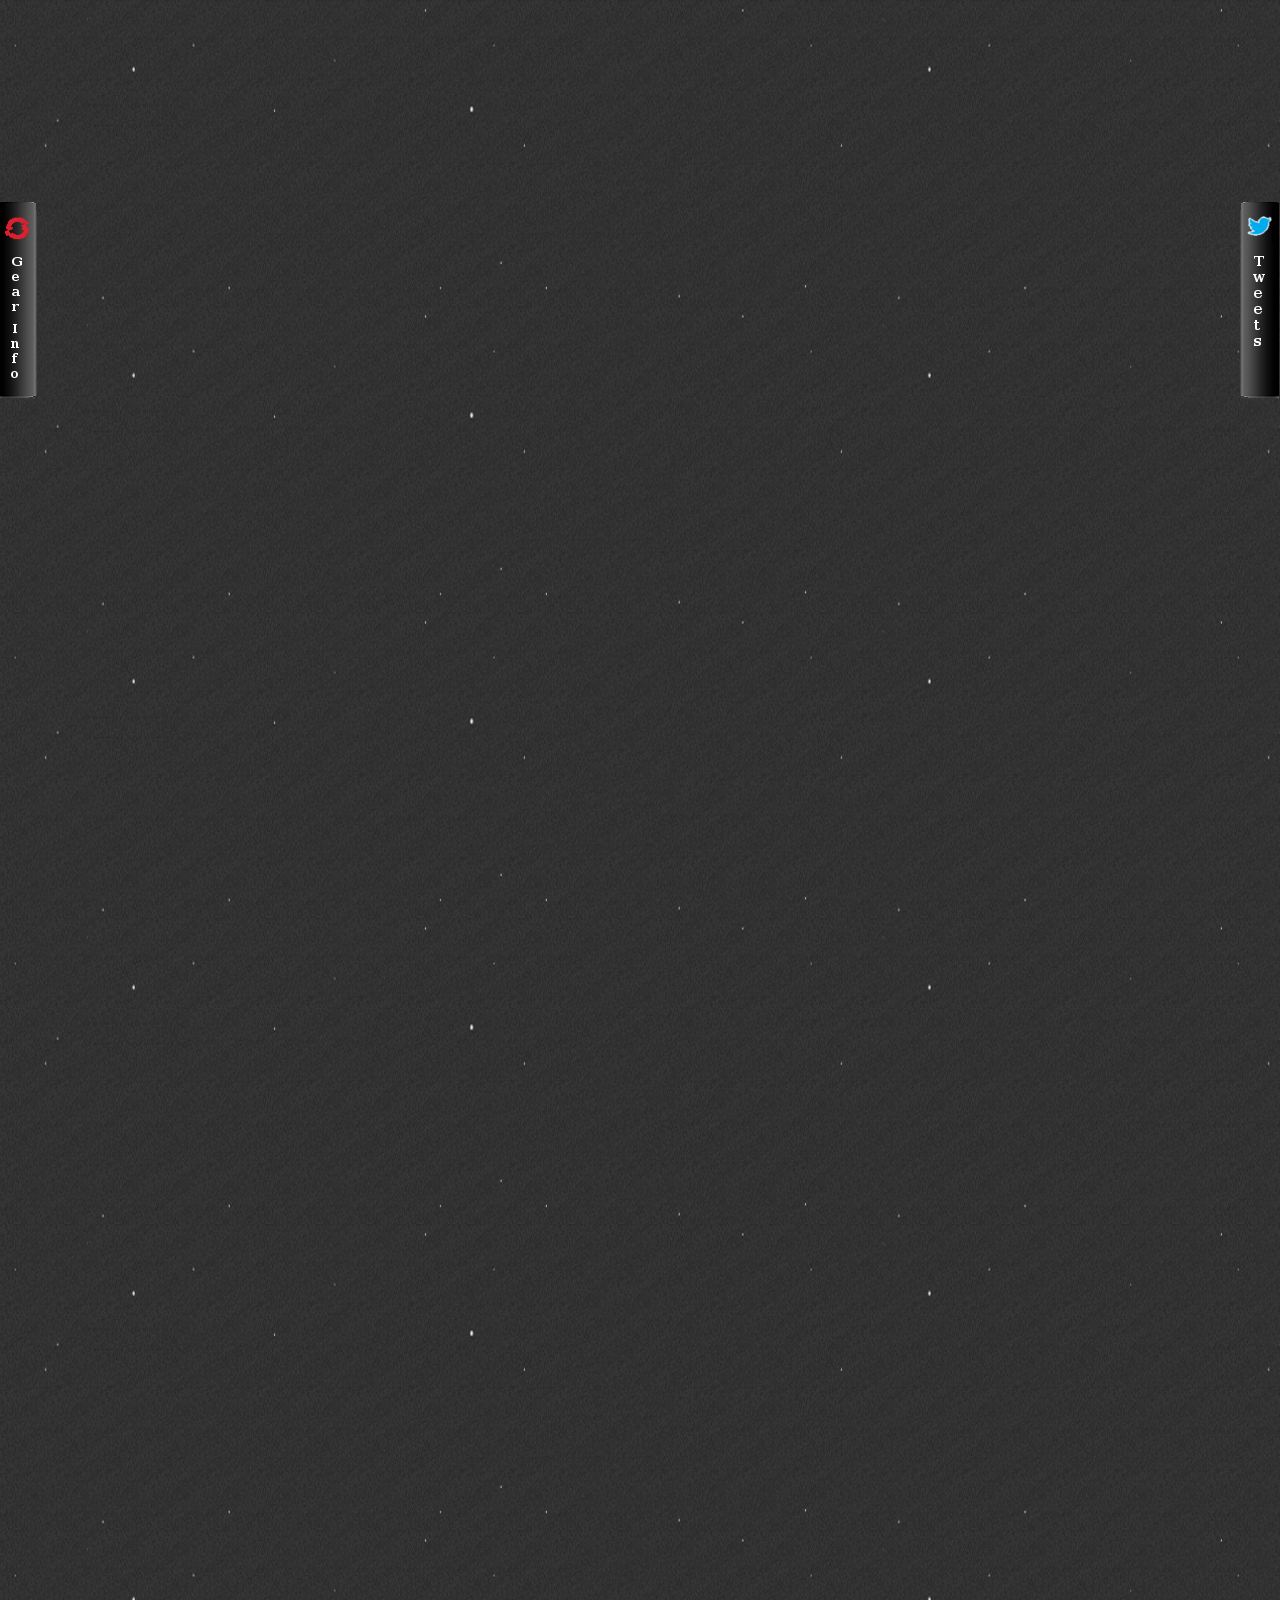
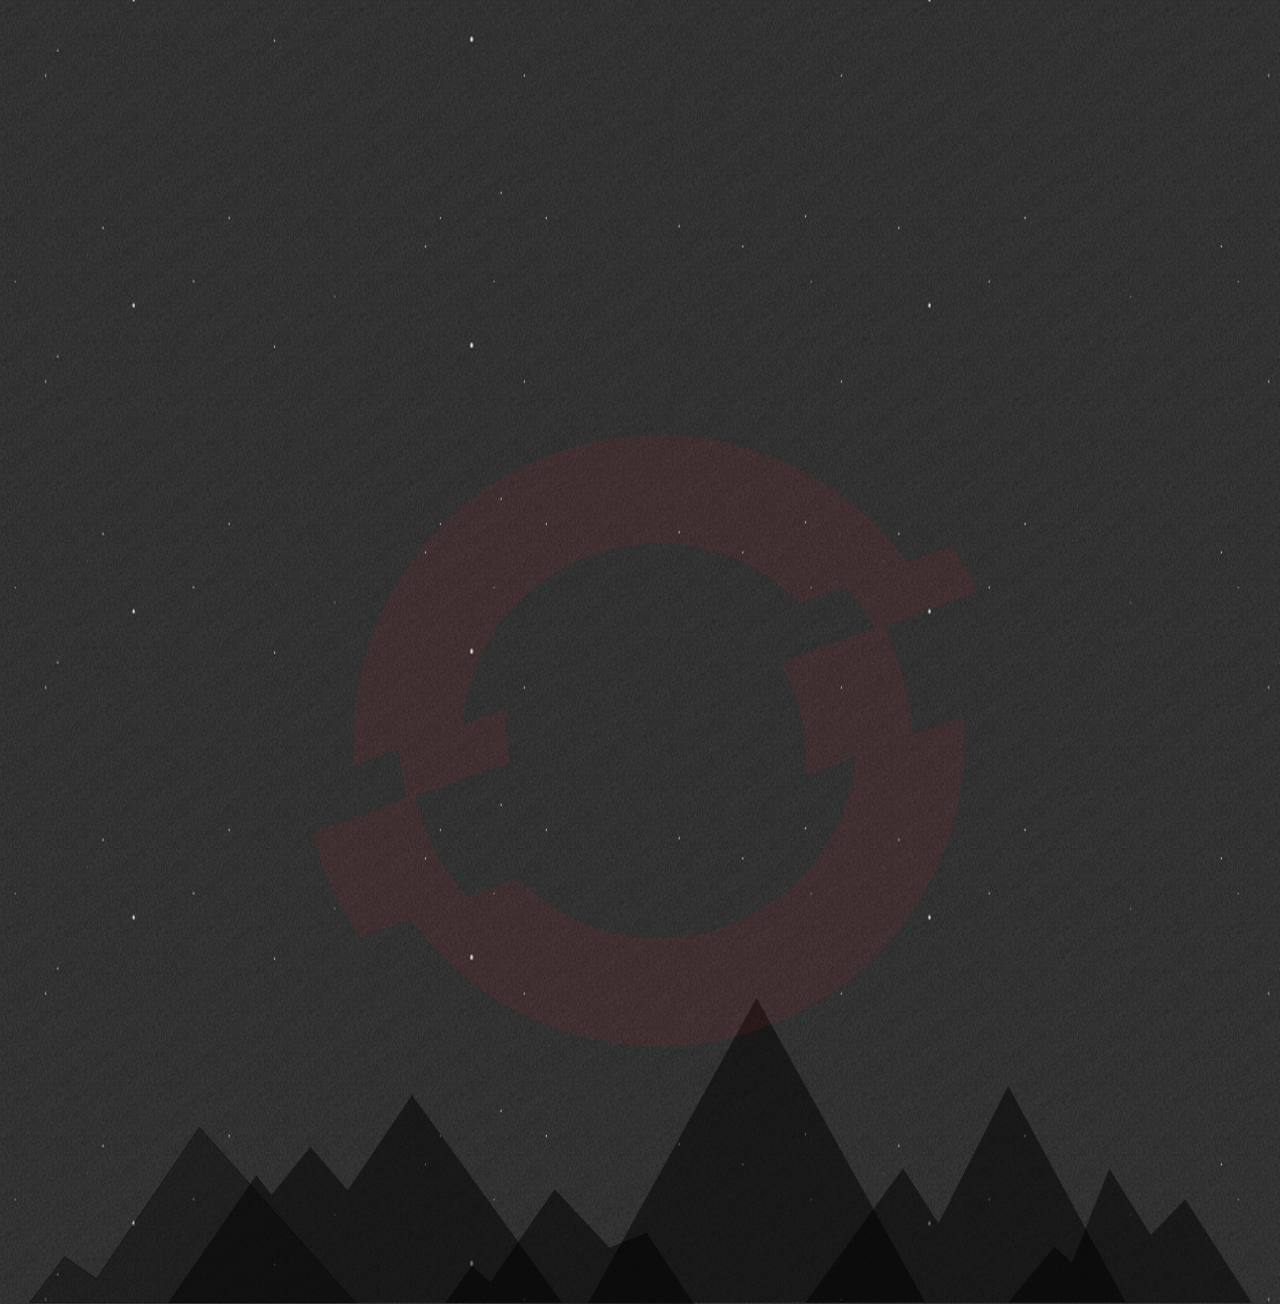
<file: index.html>
<!DOCTYPE html PUBLIC "-//W3C//DTD HTML 4.01//EN">

<html>
<head>
	<script type="text/javascript" src="http://ajax.googleapis.com/ajax/libs/jquery/1.9.1/jquery.min.js"></script>
	<script type="text/javascript" src="scripts/raphael-2.1.js"></script>
	<script type="text/javascript" src="scripts/script.js"></script>
	<script type="text/javascript" src="scripts/slidePanels.js"></script>
	<link rel="stylesheet" href="styles/slidePanels.css"/>

	<title></title>
</head>

<body>
	<div id="canvas"></div>

	<div id="contents">
		<div id="container">
			<div id="gearSlideOut">
				<span id="gearTab" class="tab" data-state="in" data-orientation="left-right"><img src="images/gearInfoTab.png"></span>

				<div id="gearInfo" class="content">
					<div id="diagonalsBgLeft"></div>
				</div>

				<div id="twitterSlideOut">
					<span id="twitterTab" class="tab" data-state="in" data-orientation="right-left"><img src="images/twitterSteamTab.png"></span>

					<div id="twitterInfo" class="content">
						<div id="diagonalsBgRight"></div>
					</div>
				</div>
			</div>
		</div>
	</div>
</body>
</html>
</file>
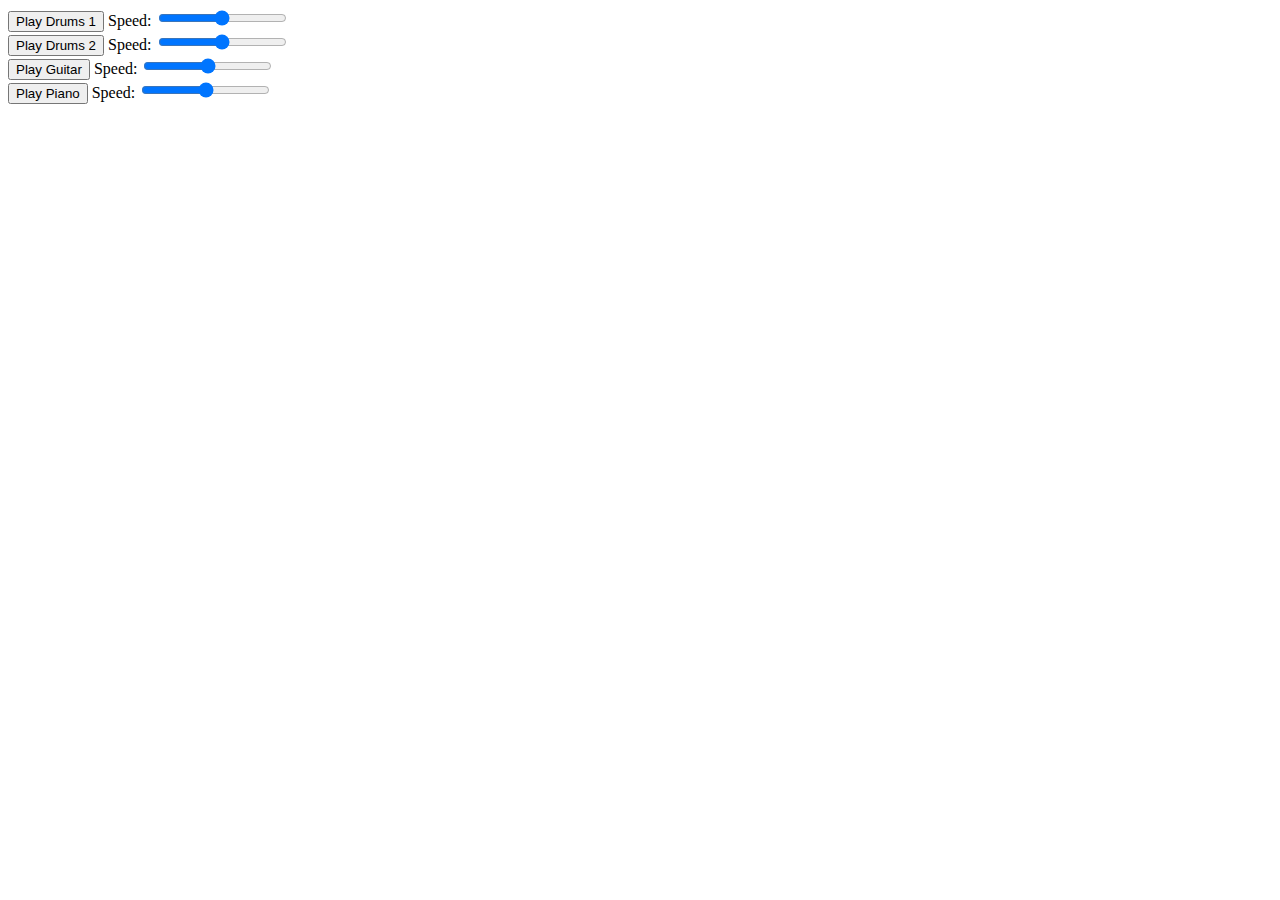
<file: index2.html>
<!DOCTYPE html PUBLIC "-//W3C//DTD XHTML 1.0 Strict//EN"
	"http://www.w3.org/TR/xhtml1/DTD/xhtml1-strict.dtd">
<html xmlns="http://www.w3.org/1999/xhtml" lang="en" xml:lang="en">
<head>
<title>Sound Demo</title>
<script type="text/javascript" src="http://ajax.googleapis.com/ajax/libs/jquery/1.9.1/jquery.min.js"></script>
<script type="text/javascript">
	var myAudio1, myAudio2, myAudio3, myAudio4;
	$(function(){
		$("#playSound1").click(function(){
			if(myAudio1){
				myAudio1.pause();
			}

			var soundId = $(this).data('sound-id');
			var soundUrl = $(this).data('sound-url');
			var speed = $("#soundSpeed" + soundId).val();
			myAudio1 = new Audio(soundUrl + '_' + speed + '.wav');
			myAudio1.loop = true;
			myAudio1.play();
		});
		
		$("#playSound2").click(function(){
			if(myAudio2){
				myAudio2.pause();
			}

			var soundId = $(this).data('sound-id');
			var soundUrl = $(this).data('sound-url');
			var speed = $("#soundSpeed" + soundId).val();
			myAudio2 = new Audio(soundUrl + '_' + speed + '.wav');
			myAudio2.loop = true;
			myAudio2.play();
		});
		
		$("#playSound3").click(function(){
			if(myAudio3){
				myAudio3.pause();
			}

			var soundId = $(this).data('sound-id');
			var soundUrl = $(this).data('sound-url');
			var speed = $("#soundSpeed" + soundId).val();
			myAudio3 = new Audio(soundUrl + '_' + speed + '.wav');
			myAudio3.loop = true;
			myAudio3.play();
		});
		
		$("#playSound4").click(function(){
			if(myAudio4){
				myAudio4.pause();
			}

			var soundId = $(this).data('sound-id');
			var soundUrl = $(this).data('sound-url');
			var speed = $("#soundSpeed" + soundId).val();
			myAudio4 = new Audio(soundUrl + '_' + speed + '.wav');
			myAudio4.loop = true;
			myAudio4.play();
		});
	});
</script>

</head>
<body>
	<div class="sound">	
		<button id="playSound1" data-sound-id="1"  data-sound-url="audio/drumsolo">Play Drums 1</button>
		Speed:
		<input type="range" id="soundSpeed1" min="1" max="3">
	</div>

	<div class="sound">	
		<button id="playSound2" data-sound-id="2" data-sound-url="audio/handrums">Play Drums 2</button>
		Speed:
		<input type="range" id="soundSpeed2" min="1" max="3">
	</div>
	
	<div class="sound">	
		<button id="playSound3" data-sound-id="3" data-sound-url="audio/guitar">Play Guitar</button>
		Speed:
		<input type="range" id="soundSpeed3" min="1" max="3">
	</div>
	
	<div class="sound">	
		<button id="playSound4" data-sound-id="4" data-sound-url="audio/piano">Play Piano</button>
		Speed:
		<input type="range" id="soundSpeed4" min="1" max="3">
	</div>
</body>
</html>
</file>
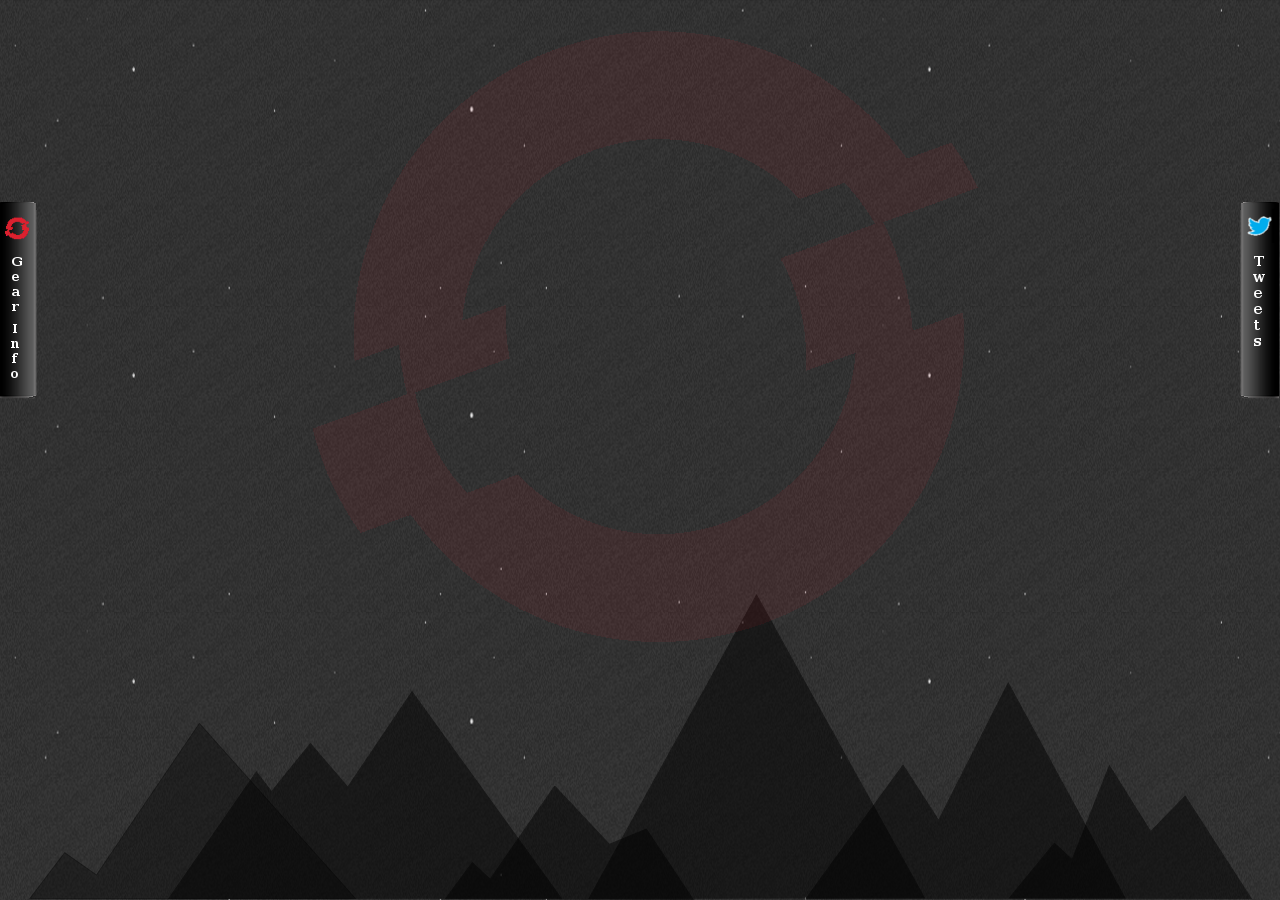
<file: slidePanels.html>
<!DOCTYPE html PUBLIC "-//W3C//DTD XHTML 1.0 Strict//EN"
	"http://www.w3.org/TR/xhtml1/DTD/xhtml1-strict.dtd">
<html xmlns="http://www.w3.org/1999/xhtml" lang="en" xml:lang="en">
<head>
<title>Slide Panel Demo</title>
<script type="text/javascript" src="http://ajax.googleapis.com/ajax/libs/jquery/1.9.1/jquery.min.js"></script>
<link rel="stylesheet" href="styles/slidePanels.css"/>
<script type="text/javascript" src="scripts/slidePanels.js"></script>
</head>
<body>
    <div id="contents">
        <div id="container">
            <div id="gearSlideOut">
                <span id="gearTab" class="tab" data-state="in" data-orientation="left-right"><img src="images/gearInfoTab.png" /></span>
                <div id="gearInfo" class="content">
                    <div id="diagonalsBgLeft"></div
                </div>
            </div>

             <div id="twitterSlideOut">
                <span id="twitterTab" class="tab" data-state="in" data-orientation="right-left"><img src="images/twitterSteamTab.png" /></span>
                <div id="twitterInfo" class="content">
                    <div id="diagonalsBgRight"></div>
                </div>
            </div>
        </div>
    </div>
</body>
</html>
</file>
<file: styles/slidePanels.css>
html{
    height:100%;
}

body{
    background-color:#444;
    width:100%;
    height:100%;
    margin:0px;
    padding:0px;
    background-image: url('../images/gray-bg.png');
    overflow:hidden;
}
    
#contents{
    width:100%;
    height:100%; 
    background-image: url('../images/mts.png');
    background-repeat: no-repeat;
    background-position: center bottom;
    overflow:hidden;
}

#container{
    width:100%;
    height:100%;
    background-image: url('../images/openshift.png');
    background-repeat: no-repeat;
    background-position: center 20px;
    overflow:hidden;
}

#gearTab{
    position: absolute;
    top:200px;
    left:-3px;
    cursor: pointer;
}

.content{
    height:100%;
    width:300px;
    background-image: url('../images/tab-content-bg.png')
}

#gearInfo{
    position: absolute;
    top:0px;
    left:-305px;
    border-right:1px solid #161515;
    z-index:100;
}

#twitterTab{
    position: absolute;
    top:200px;
    right:1px;
    cursor: pointer;
}

#twitterInfo{
    position: absolute;
    top:0px;
    right:-300px;
    border-left:1px solid #161515;
    display: none;
    z-index:100;
}

#diagonalsBgRight{
    position: absolute;
    bottom:0px;
    right:0px;
    width:99%;
    height:150px;
    background-image: url('../images/diagonals-right.png');
    background-repeat: no-repeat;
    background-position: right bottom;
    z-index:-1;
}

#diagonalsBgLeft{
    position: absolute;
    bottom:0px;
    left:0px;
    width:99%;
    height:150px;
    background-image: url('../images/diagonals-left.png');
    background-repeat: no-repeat;
    background-position: left bottom;
    z-index:-1;
}
</file>
